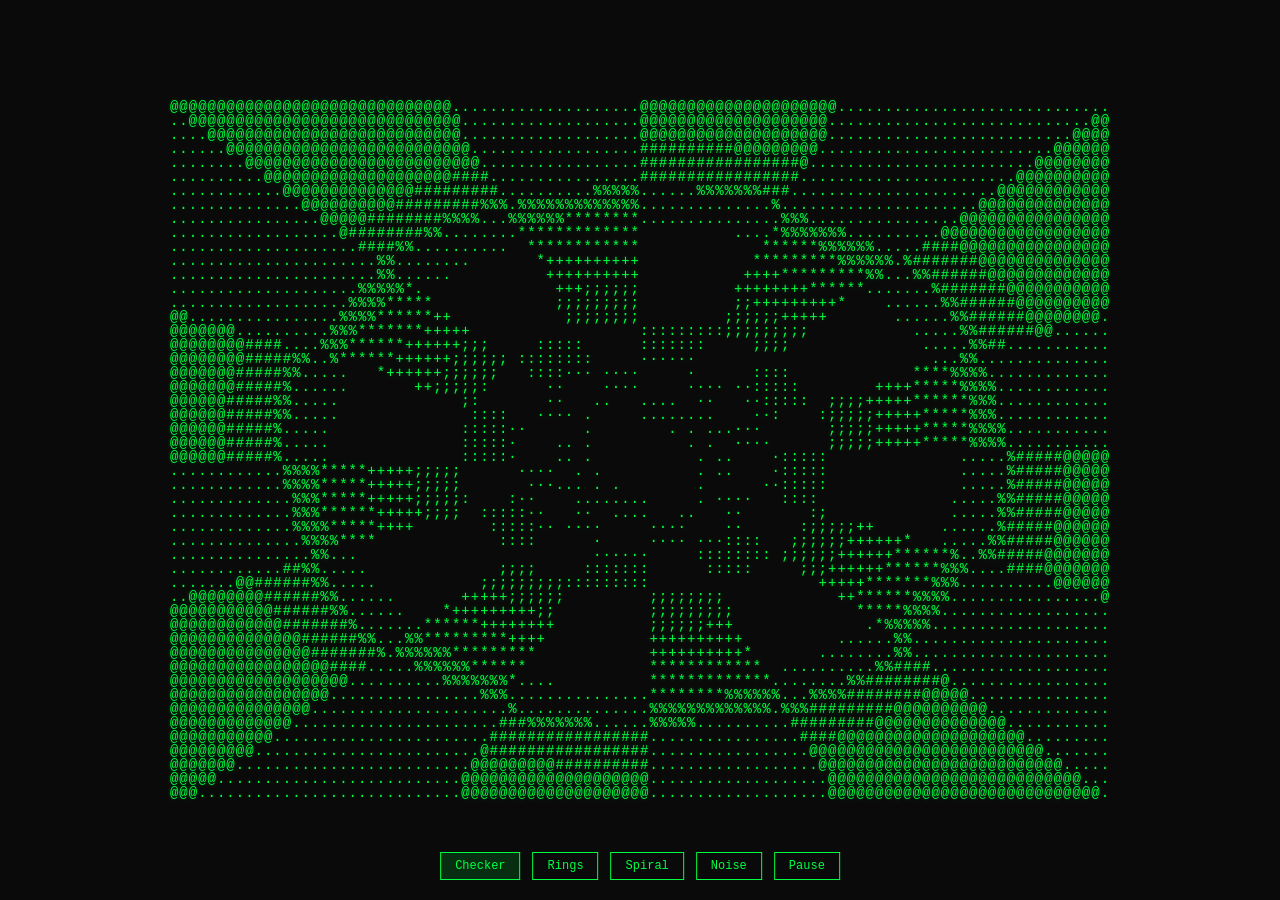
<file: ascii/index.html>
<!DOCTYPE html>
<html lang="en">
<head>
<meta charset="UTF-8">
<meta name="viewport" content="width=device-width, initial-scale=1.0">
<title>3D ASCII Tunnel</title>
<style>
  * { margin: 0; padding: 0; box-sizing: border-box; }
  body {
    background: #0a0a0a;
    display: flex;
    justify-content: center;
    align-items: center;
    min-height: 100vh;
    overflow: hidden;
  }
  #screen {
    font-family: 'Courier New', monospace;
    font-size: 14px;
    line-height: 1.0;
    color: #00ff41;
    white-space: pre;
    letter-spacing: 1px;
    text-shadow: 0 0 4px rgba(0, 255, 65, 0.3);
  }
  #controls {
    position: fixed;
    bottom: 20px;
    left: 50%;
    transform: translateX(-50%);
    display: flex;
    gap: 12px;
    z-index: 10;
  }
  button {
    background: transparent;
    border: 1px solid #00ff41;
    color: #00ff41;
    padding: 6px 14px;
    font-family: 'Courier New', monospace;
    font-size: 12px;
    cursor: pointer;
    transition: background 0.2s;
  }
  button:hover, button.active {
    background: rgba(0, 255, 65, 0.15);
  }
  button:focus-visible {
    outline: 2px solid #00ff41;
    outline-offset: 2px;
  }
</style>
</head>
<body>
<pre id="screen" aria-live="off" role="img" aria-label="Animated 3D ASCII tunnel"></pre>

<div id="controls">
  <button id="btn-checker" class="active">Checker</button>
  <button id="btn-rings">Rings</button>
  <button id="btn-spiral">Spiral</button>
  <button id="btn-noise">Noise</button>
  <button id="btn-pause">Pause</button>
</div>

<script>
const W = 100;
const H = 50;
const chars = " .·:;+*%#@";
const screen = document.getElementById('screen');

let time = 0;
let speed = 0.08;
let paused = false;
let texture = 'checker';

// simple hash for noise texture
function hash(x, y) {
  let h = x * 374761393 + y * 668265263;
  h = (h ^ (h >> 13)) * 1274126177;
  return ((h ^ (h >> 16)) & 0xff) / 255;
}

function getTexture(u, v) {
  switch (texture) {
    case 'checker':
      return ((Math.floor(u * 8) + Math.floor(v)) % 2) ? 1 : 0.15;
    case 'rings':
      return (Math.sin(v * 6.2832) * 0.5 + 0.5);
    case 'spiral':
      return (Math.sin(u * 12 + v * 4) * 0.5 + 0.5);
    case 'noise':
      return hash(Math.floor(u * 16) & 0xff, Math.floor(v * 8) & 0xff);
    default:
      return 1;
  }
}

function render() {
  if (!paused) time += speed;

  let out = '';
  for (let y = 0; y < H; y++) {
    for (let x = 0; x < W; x++) {
      const dx = x - W / 2;
      const dy = (y - H / 2) * 2.0; // aspect correction
      const dist = Math.sqrt(dx * dx + dy * dy);

      if (dist < 0.5) {
        out += ' ';
        continue;
      }

      const angle = Math.atan2(dy, dx);
      const u = angle / Math.PI; // -1 to 1
      const v = 1.0 / dist * 40 + time;

      const tex = getTexture(u, v);

      // depth fog: fade toward center (far away)
      const fog = Math.min(1, dist / 45);
      const brightness = tex * fog;

      const idx = Math.floor(brightness * (chars.length - 1));
      const ci = Math.max(0, Math.min(chars.length - 1, idx));
      out += chars[ci];
    }
    out += '\n';
  }
  screen.textContent = out;
  requestAnimationFrame(render);
}

// controls
const buttons = {
  'btn-checker': 'checker',
  'btn-rings': 'rings',
  'btn-spiral': 'spiral',
  'btn-noise': 'noise'
};

Object.entries(buttons).forEach(([id, tex]) => {
  document.getElementById(id).addEventListener('click', () => {
    texture = tex;
    document.querySelectorAll('#controls button').forEach(b => b.classList.remove('active'));
    document.getElementById(id).classList.add('active');
    document.getElementById('btn-pause').classList.toggle('active', paused);
  });
});

document.getElementById('btn-pause').addEventListener('click', () => {
  paused = !paused;
  document.getElementById('btn-pause').textContent = paused ? 'Play' : 'Pause';
  document.getElementById('btn-pause').classList.toggle('active', paused);
});

// keyboard: arrow up/down for speed, space for pause
document.addEventListener('keydown', (e) => {
  if (e.key === 'ArrowUp') speed = Math.min(0.3, speed + 0.02);
  if (e.key === 'ArrowDown') speed = Math.max(0.01, speed - 0.02);
  if (e.key === ' ') {
    e.preventDefault();
    document.getElementById('btn-pause').click();
  }
});

render();
</script>
</body>
</html>
</file>
